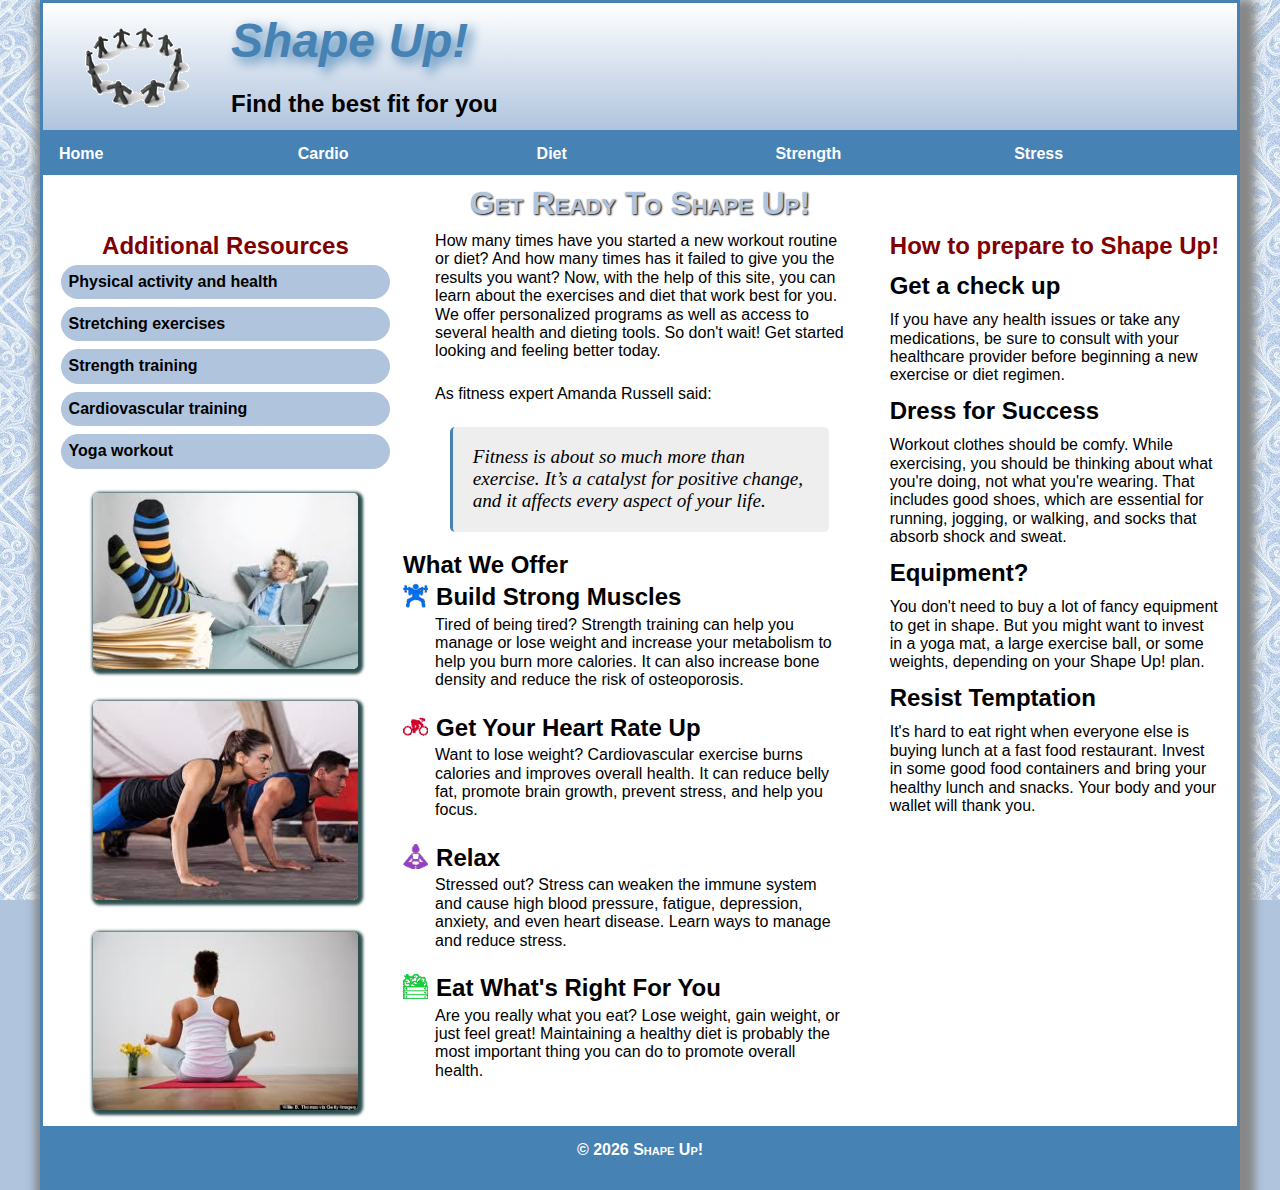
<file: index.html>
<!doctype html>
<html lang="en">
<head>

	<meta charset="utf-8" />
	<meta name="description" content="Learn how to properly take care of your body">
  	<meta name="keywords" content="health, exercise, diet, strength, cardio, stress, workout, eat right">
  	<meta name="author" content="Peter Byram">
	<meta name="viewport" content="width=device-width, initial-scale=1.0">
	<link rel="stylesheet" href="/styles/normalize.css">
	<link rel="stylesheet" href="styles/main.css">

	<link rel="icon" href="images/favicon.ico">

	<title>
		Shape Up
	</title>

	<!-- SlickNav -->
	<link rel="stylesheet" href="styles/slicknav.css">
	<script src="https://ajax.googleapis.com/ajax/libs/jquery/3.5.1/jquery.min.js"></script>

	<script src="js/jquery.slicknav.min.js"></script>

		<script type="text/javascript">
		$(document).ready(function(){
			$('#nav_menu').slicknav({prependTo:"#mobilemenu"});
		});
		</script>


</head>

<body> 

	<header class="clearfix">
		<a href="index.html"><img id="logoimage" src="images/shape_up_logo.png" alt="Return to homepage" title="Return to homepage"></a>
		<a href="index.html"><h2 alt="Return to homepage" title="Return to homepage">Shape Up!</h2></a>
		<h3>Find the best fit for you</h3>
	</header>

	<!-- Slicknav Nav Tags-->
	<nav id="mobilemenu"></nav>
	


	<!-- Nav_Menu-->
	<nav id="nav_menu">
		<ul class="container">
			<li><a href="index.html">Home</a></li>
			<li><a href="cardio/index.html">Cardio</a></li>
			<li><a href="diet/index.html">Diet</a>
				<ul>
					<li><a href="diet/bmi.html">BMI</a></li>
					<li><a href="diet/calories.html">Calories</a></li>
					<li><a href="diet/meals.html">Meals</a></li>
				</ul>
			</li>
			<li><a href="strength/index.html">Strength</a></li>
			<li id="last"><a href="stress/index.html">Stress</a>
				<ul>
					<li><a href="stress/meditate.html">Meditate</a></li>
					<li><a href="stress/tips.html">Tips</a></li>
					<li><a href="stress/vipassana.html">Vipassana</a></li>
				</ul>
			</li>
		</ul>
	</nav>

	
	<main>
		<h1>Get Ready To Shape Up!</h1>

		
		<aside id="leftaside">
			
			<nav id="nav_list">
				<h2>Additional Resources</h2>
				<ul>
					<li><a href="https://www.cdc.gov/physicalactivity/basics/pa-health/index.htm" target="_blank">Physical activity and health</a></li>
					<li><a href="https://www.self.com/gallery/essential-stretches-slideshow" target="_blank">Stretching exercises</a></li>
					<li><a href="https://www.mayoclinic.org/healthy-lifestyle/fitness/in-depth/strength-training/art-20046670" target="_blank">Strength training</a></li>
					<li><a href="https://www.realbuzz.com/articles-interests/fitness/article/what-is-cardiovascular-training/" target="_blank">Cardiovascular training</a></li>
					<li><a href="https://www.medicalnewstoday.com/articles/317314" target="_blank">Yoga workout</a></li>
				</ul>
			</nav>
			<article>
				<img src="images/break.jpg">
				<img src="images/exercise.jpg">
				<img src="images/meditate.jpg">
			</article>
		</aside>

		<section>

			<p>How many times have you started a new workout routine or diet? And how many times has it failed to give you the results you want? Now, with the help of this site, you can learn about the exercises and diet that work best for you. We offer personalized programs as well as access to several health and dieting tools. So don't wait! Get started looking and feeling better today.</p>

			<p>As fitness expert Amanda Russell said:</p>
			<blockquote>Fitness is about so much more than exercise. It’s a catalyst for positive change, and it affects every aspect of your life.</blockquote>
			
			<h3>What We Offer</h3>
			<img class="icon" src="images/weightlifting.png">
			<h3>Build Strong Muscles</h3>
			<p>Tired of being tired? Strength training can help you manage or lose weight and increase your metabolism to help you burn more calories. It can also increase bone density and reduce the risk of osteoporosis.</p>
			<img class="icon" src="images/cyclist.png">
			<h3>Get Your Heart Rate Up</h3>
			<p>Want to lose weight? Cardiovascular exercise burns calories and improves overall health. It can reduce belly fat, promote brain growth, prevent stress, and help you focus.</p>
			<img class="icon" src="images/lotus-position.png">
			<h3>Relax</h3>
			<p>Stressed out? Stress can weaken the immune system and cause high blood pressure, fatigue, depression, anxiety, and even heart disease. Learn ways to manage and reduce stress.</p>
			<img class="icon" src="images/vegetables.png">
			<h3>Eat What's Right For You</h3>
			<p>Are you really what you eat? Lose weight, gain weight, or just feel great! Maintaining a healthy diet is probably the most important thing you can do to promote overall health.</p>
			
		</section>

		<aside id="rightaside">
			<h2>How to prepare to Shape Up!</h2>
			<h3>Get a check up</h3>
			<p>If you have any health issues or take any medications, be sure to consult with your healthcare provider before beginning a new exercise or diet regimen.</p>
			<h3>Dress for Success</h3>
			<p>Workout clothes should be comfy. While exercising, you should be thinking about what you're doing, not what you're wearing. That includes good shoes, which are essential for running, jogging, or walking, and socks that absorb shock and sweat.</p>
			<h3>Equipment?</h3>
			<p>You don't need to buy a lot of fancy equipment to get in shape. But you might want to invest in a yoga mat, a large exercise ball, or some weights, depending on your Shape Up! plan.</p>
			<h3>Resist Temptation</h3>
			<p>It's hard to eat right when everyone else is buying lunch at a fast food restaurant. Invest in some good food containers and bring your healthy lunch and snacks. Your body and your wallet will thank you.</p>
		</aside>
	</main>

	<script>
        window.onload = function() {
            var d = new Date();
            document.getElementById("copyright").innerHTML = d.getFullYear();
        }
    </script>


	<footer>
		<p>&copy; <span id="copyright"></span> Shape Up!</p>
	</footer>
</body>
</html>
</file>
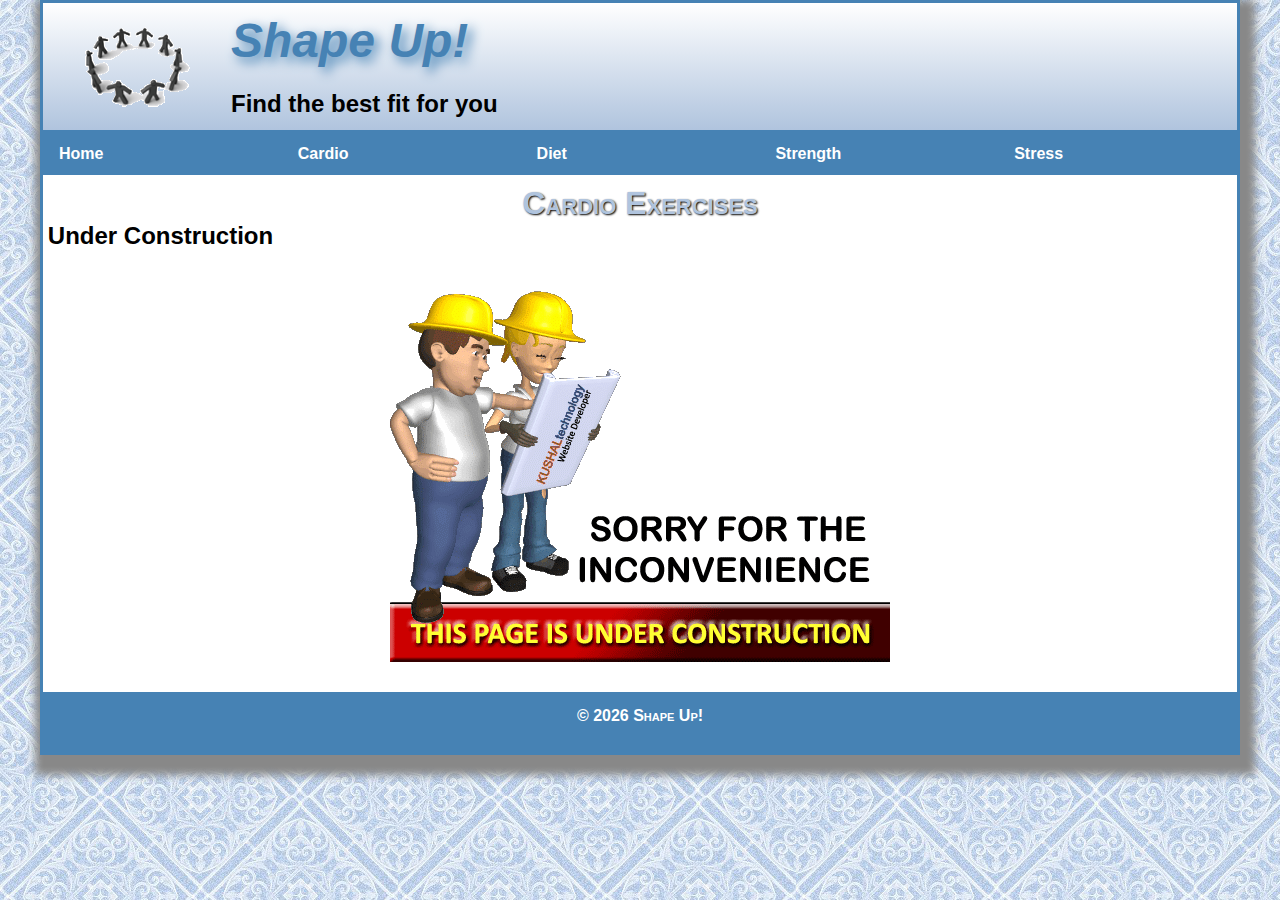
<file: cardio/index.html>
<!doctype html>
<html lang="en">
<head>

	<meta charset="utf-8" />
	<meta name="description" content="Learn how to properly take care of your body">
  	<meta name="keywords" content="health, exercise, diet, strength, cardio, stress, workout, eat right">
  	<meta name="author" content="Peter Byram">
	<meta name="viewport" content="width=device-width, initial-scale=1.0">
	<link rel="stylesheet" href="../styles/normalize.css">
	<link rel="stylesheet" href="../styles/main.css">

	<link rel="icon" href="../images/favicon.ico">

	<title>
		Cardio exercises | Shape Up
	</title>

	<!-- SlickNav -->
	<link rel="stylesheet" href="../styles/slicknav.css">
	<script src="https://ajax.googleapis.com/ajax/libs/jquery/3.5.1/jquery.min.js"></script>

	<script src="../js/jquery.slicknav.min.js"></script>

		<script type="text/javascript">
		$(document).ready(function(){
			$('#nav_menu').slicknav({prependTo:"#mobilemenu"});
		});
		</script>


</head>

<body> 

	<header class="clearfix">
		<a href="../index.html"><img id="logoimage" src="../images/shape_up_logo.png" alt="Return to homepage" title="Return to homepage"></a>
		<a href="../index.html"><h2 alt="Return to homepage" title="Return to homepage">Shape Up!</h2></a>
		<h3>Find the best fit for you</h3>
	</header>

	<!-- Slicknav Nav Tags-->
	<nav id="mobilemenu"></nav>
	


	<!-- Nav_Menu-->
	<nav id="nav_menu">
		<ul class="container">
			<li><a href="../index.html">Home</a></li>
			<li><a href="../cardio/index.html">Cardio</a></li>
			<li><a href="../diet/index.html">Diet</a>
				<ul>
					<li><a href="../diet/bmi.html">BMI</a></li>
					<li><a href="../diet/calories.html">Calories</a></li>
					<li><a href="../diet/meals.html">Meals</a></li>
				</ul>
			</li>
			<li><a href="../strength/index.html">Strength</a></li>
			<li id="last"><a href="../stress/index.html">Stress</a>
				<ul>
					<li><a href="../stress/meditate.html">Meditate</a></li>
					<li><a href="../stress/tips.html">Tips</a></li>
					<li><a href="../stress/vipassana.html">Vipassana</a></li>
				</ul>
			</li>
		</ul>
	</nav>

	
	<main>
		<h1>Cardio Exercises</h1>
		<h2>Under Construction</h2>
		<img class="underconstruction" src="../images/underconstruction.gif">
	</main>

	<script>
        window.onload = function() {
            var d = new Date();
            document.getElementById("copyright").innerHTML = d.getFullYear();
        }
    </script>


	<footer>
		<p>&copy; <span id="copyright"></span> Shape Up!</p>
	</footer>
</body>
</html>
</file>
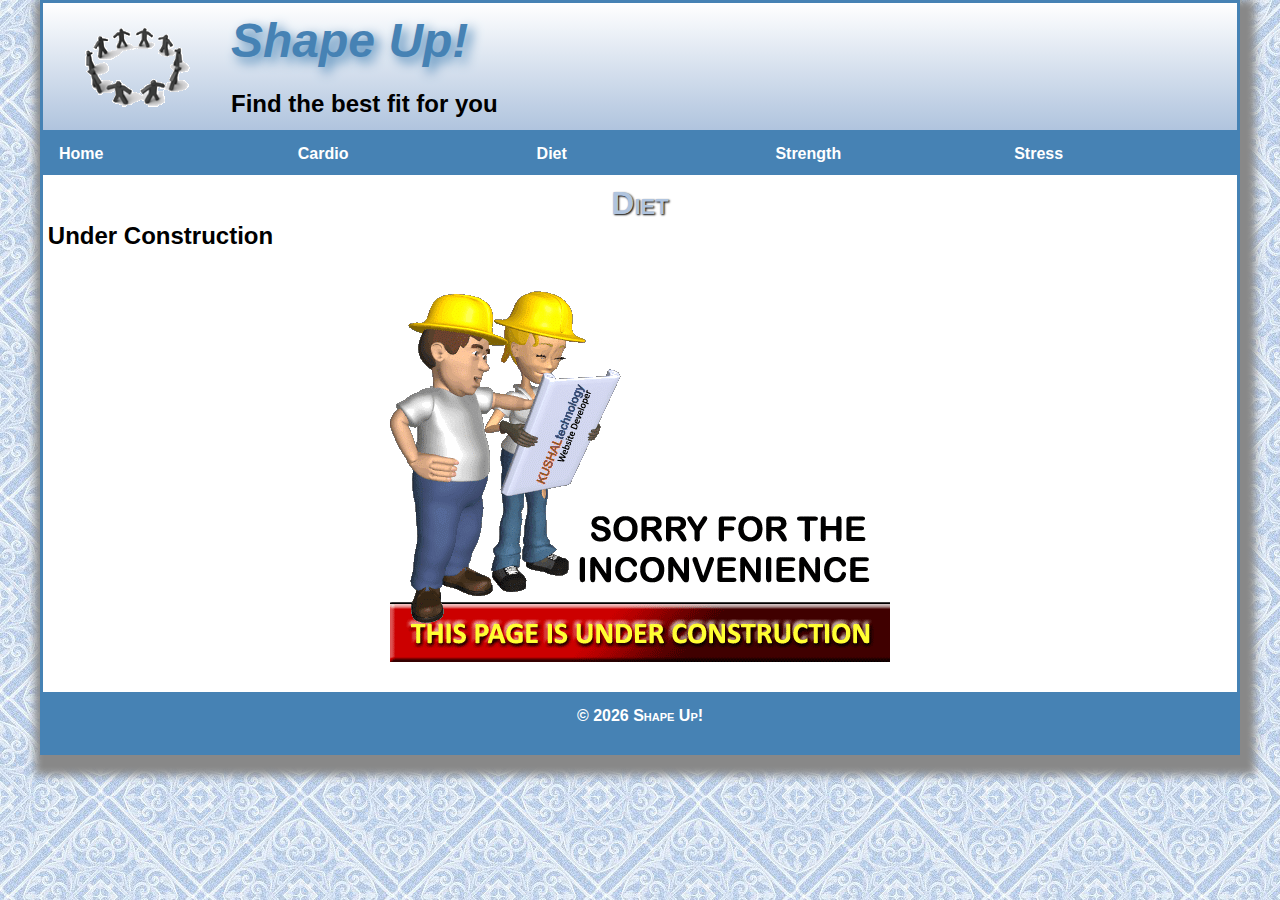
<file: diet/index.html>
<!doctype html>
<html lang="en">
<head>

	<meta charset="utf-8" />
	<meta name="description" content="Learn how to properly take care of your body">
  	<meta name="keywords" content="health, exercise, diet, strength, cardio, stress, workout, eat right">
  	<meta name="author" content="Peter Byram">
	<meta name="viewport" content="width=device-width, initial-scale=1.0">
	<link rel="stylesheet" href="../styles/normalize.css">
	<link rel="stylesheet" href="../styles/main.css">

	<link rel="icon" href="../images/favicon.ico">

	<title>
		Diet | Shape Up
	</title>

	<!-- SlickNav -->
	<link rel="stylesheet" href="../styles/slicknav.css">
	<script src="https://ajax.googleapis.com/ajax/libs/jquery/3.5.1/jquery.min.js"></script>

	<script src="../js/jquery.slicknav.min.js"></script>

		<script type="text/javascript">
		$(document).ready(function(){
			$('#nav_menu').slicknav({prependTo:"#mobilemenu"});
		});
		</script>


</head>

<body> 

	<header class="clearfix">
		<a href="../index.html"><img id="logoimage" src="../images/shape_up_logo.png" alt="Return to homepage" title="Return to homepage"></a>
		<a href="../index.html"><h2 alt="Return to homepage" title="Return to homepage">Shape Up!</h2></a>
		<h3>Find the best fit for you</h3>
	</header>

	<!-- Slicknav Nav Tags-->
	<nav id="mobilemenu"></nav>
	


	<!-- Nav_Menu-->
	<nav id="nav_menu">
		<ul class="container">
			<li><a href="../index.html">Home</a></li>
			<li><a href="../cardio/index.html">Cardio</a></li>
			<li><a href="../diet/index.html">Diet</a>
				<ul>
					<li><a href="../diet/bmi.html">BMI</a></li>
					<li><a href="../diet/calories.html">Calories</a></li>
					<li><a href="../diet/meals.html">Meals</a></li>
				</ul>
			</li>
			<li><a href="../strength/index.html">Strength</a></li>
			<li id="last"><a href="../stress/index.html">Stress</a>
				<ul>
					<li><a href="../stress/meditate.html">Meditate</a></li>
					<li><a href="../stress/tips.html">Tips</a></li>
					<li><a href="../stress/vipassana.html">Vipassana</a></li>
				</ul>
			</li>
		</ul>
	</nav>

	
	<main>
		<h1>Diet</h1>
		<h2>Under Construction</h2>
		<img class="underconstruction" src="../images/underconstruction.gif">
	</main>

	<script>
        window.onload = function() {
            var d = new Date();
            document.getElementById("copyright").innerHTML = d.getFullYear();
        }
    </script>


	<footer>
		<p>&copy; <span id="copyright"></span> Shape Up!</p>
	</footer>
</body>
</html>
</file>
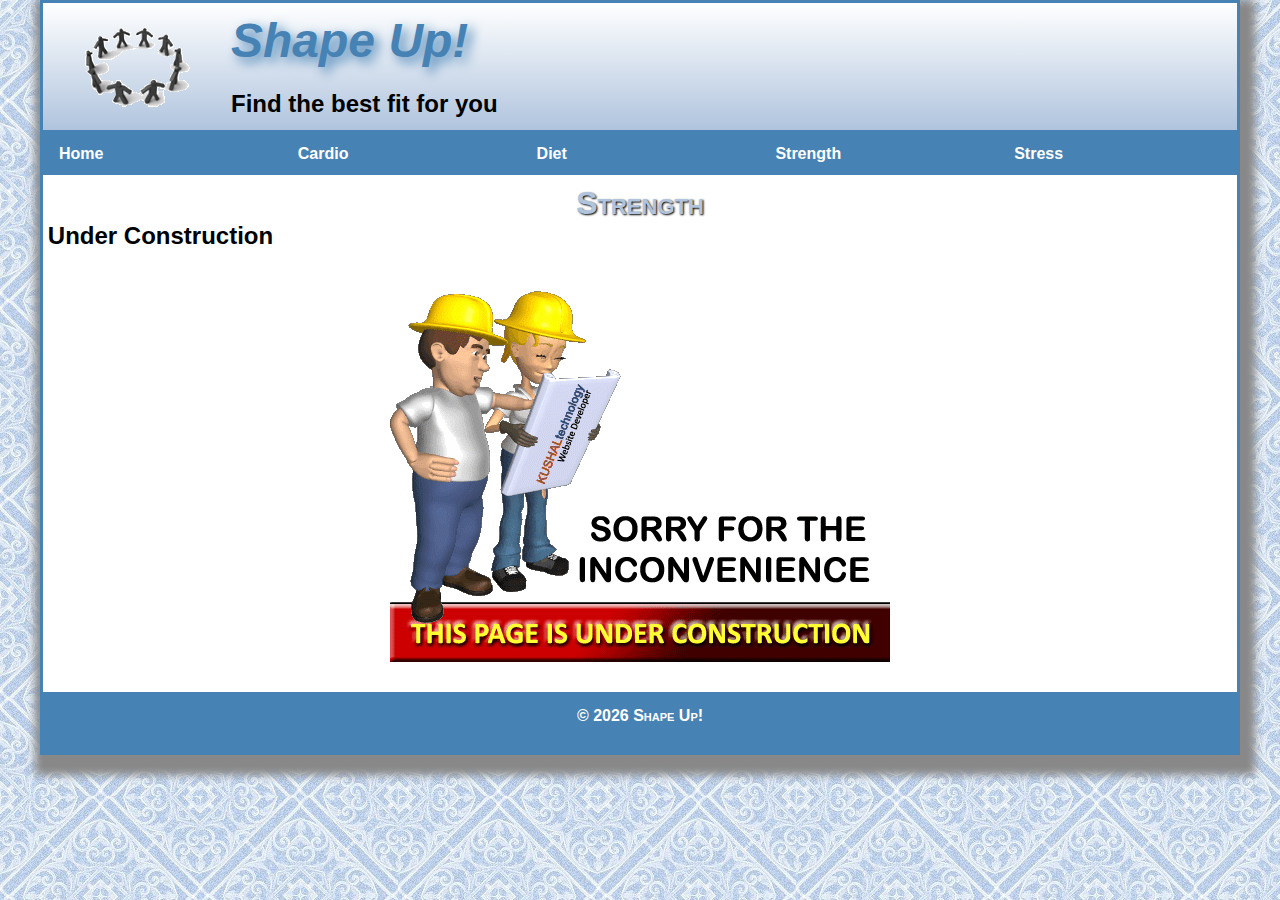
<file: strength/index.html>
<!doctype html>
<html lang="en">
<head>

	<meta charset="utf-8" />
	<meta name="description" content="Learn how to properly take care of your body">
  	<meta name="keywords" content="health, exercise, diet, strength, cardio, stress, workout, eat right">
  	<meta name="author" content="Peter Byram">
	<meta name="viewport" content="width=device-width, initial-scale=1.0">
	<link rel="stylesheet" href="../styles/normalize.css">
	<link rel="stylesheet" href="../styles/main.css">

	<link rel="icon" href="../images/favicon.ico">

	<title>
		Strength | Shape Up
	</title>

	<!-- SlickNav -->
	<link rel="stylesheet" href="../styles/slicknav.css">
	<script src="https://ajax.googleapis.com/ajax/libs/jquery/3.5.1/jquery.min.js"></script>

	<script src="../js/jquery.slicknav.min.js"></script>

		<script type="text/javascript">
		$(document).ready(function(){
			$('#nav_menu').slicknav({prependTo:"#mobilemenu"});
		});
		</script>


</head>

<body> 

	<header class="clearfix">
		<a href="../index.html"><img id="logoimage" src="../images/shape_up_logo.png" alt="Return to homepage" title="Return to homepage"></a>
		<a href="../index.html"><h2 alt="Return to homepage" title="Return to homepage">Shape Up!</h2></a>
		<h3>Find the best fit for you</h3>
	</header>

	<!-- Slicknav Nav Tags-->
	<nav id="mobilemenu"></nav>
	


	<!-- Nav_Menu-->
	<nav id="nav_menu">
		<ul class="container">
			<li><a href="../index.html">Home</a></li>
			<li><a href="../cardio/index.html">Cardio</a></li>
			<li><a href="../diet/index.html">Diet</a>
				<ul>
					<li><a href="../diet/bmi.html">BMI</a></li>
					<li><a href="../diet/calories.html">Calories</a></li>
					<li><a href="../diet/meals.html">Meals</a></li>
				</ul>
			</li>
			<li><a href="../strength/index.html">Strength</a></li>
			<li id="last"><a href="../stress/index.html">Stress</a>
				<ul>
					<li><a href="../stress/meditate.html">Meditate</a></li>
					<li><a href="../stress/tips.html">Tips</a></li>
					<li><a href="../stress/vipassana.html">Vipassana</a></li>
				</ul>
			</li>
		</ul>
	</nav>

	
	<main>
		<h1>Strength</h1>
		<h2>Under Construction</h2>
		<img class="underconstruction" src="../images/underconstruction.gif">
	</main>

	<script>
        window.onload = function() {
            var d = new Date();
            document.getElementById("copyright").innerHTML = d.getFullYear();
        }
    </script>


	<footer>
		<p>&copy; <span id="copyright"></span> Shape Up!</p>
	</footer>
</body>
</html>
</file>
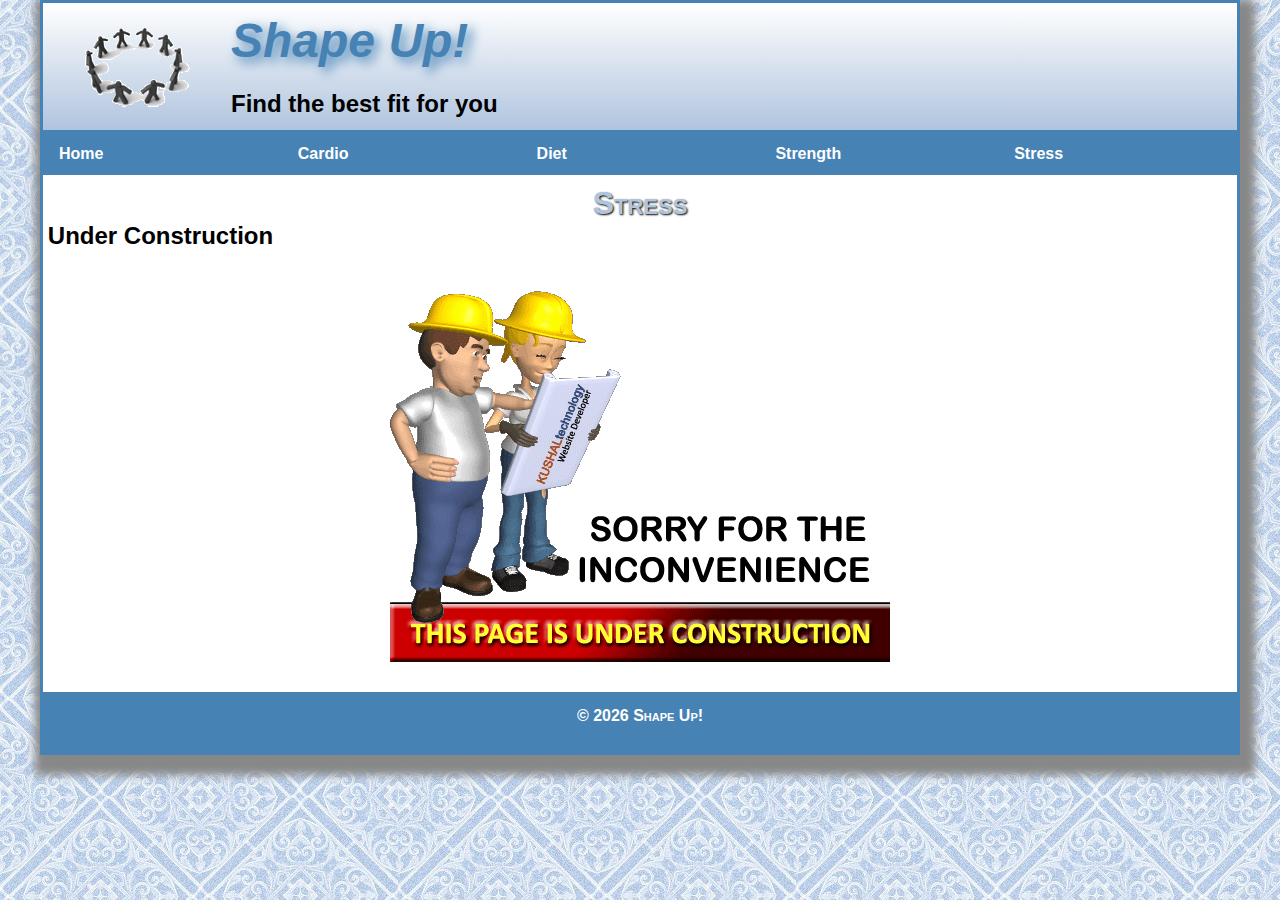
<file: stress/index.html>
<!doctype html>
<html lang="en">
<head>

	<meta charset="utf-8" />
	<meta name="description" content="Learn how to properly take care of your body">
  	<meta name="keywords" content="health, exercise, diet, strength, cardio, stress, workout, eat right">
  	<meta name="author" content="Peter Byram">
	<meta name="viewport" content="width=device-width, initial-scale=1.0">
	<link rel="stylesheet" href="../styles/normalize.css">
	<link rel="stylesheet" href="../styles/main.css">

	<link rel="icon" href="../images/favicon.ico">

	<title>
		Stress | Shape Up
	</title>

	<!-- SlickNav -->
	<link rel="stylesheet" href="../styles/slicknav.css">
	<script src="https://ajax.googleapis.com/ajax/libs/jquery/3.5.1/jquery.min.js"></script>

	<script src="../js/jquery.slicknav.min.js"></script>

		<script type="text/javascript">
		$(document).ready(function(){
			$('#nav_menu').slicknav({prependTo:"#mobilemenu"});
		});
		</script>


</head>

<body> 

	<header class="clearfix">
		<a href="../index.html"><img id="logoimage" src="../images/shape_up_logo.png" alt="Return to homepage" title="Return to homepage"></a>
		<a href="../index.html"><h2 alt="Return to homepage" title="Return to homepage">Shape Up!</h2></a>
		<h3>Find the best fit for you</h3>
	</header>

	<!-- Slicknav Nav Tags-->
	<nav id="mobilemenu"></nav>
	


	<!-- Nav_Menu-->
	<nav id="nav_menu">
		<ul class="container">
			<li><a href="../index.html">Home</a></li>
			<li><a href="../cardio/index.html">Cardio</a></li>
			<li><a href="../diet/index.html">Diet</a>
				<ul>
					<li><a href="../diet/bmi.html">BMI</a></li>
					<li><a href="../diet/calories.html">Calories</a></li>
					<li><a href="../diet/meals.html">Meals</a></li>
				</ul>
			</li>
			<li><a href="../strength/index.html">Strength</a></li>
			<li id="last"><a href="../stress/index.html">Stress</a>
				<ul>
					<li><a href="../stress/meditate.html">Meditate</a></li>
					<li><a href="../stress/tips.html">Tips</a></li>
					<li><a href="../stress/vipassana.html">Vipassana</a></li>
				</ul>
			</li>
		</ul>
	</nav>

	
	<main>
		<h1>Stress</h1>
		<h2>Under Construction</h2>
		<img class="underconstruction" src="../images/underconstruction.gif">
	</main>

	<script>
        window.onload = function() {
            var d = new Date();
            document.getElementById("copyright").innerHTML = d.getFullYear();
        }
    </script>


	<footer>
		<p>&copy; <span id="copyright"></span> Shape Up!</p>
	</footer>
</body>
</html>
</file>
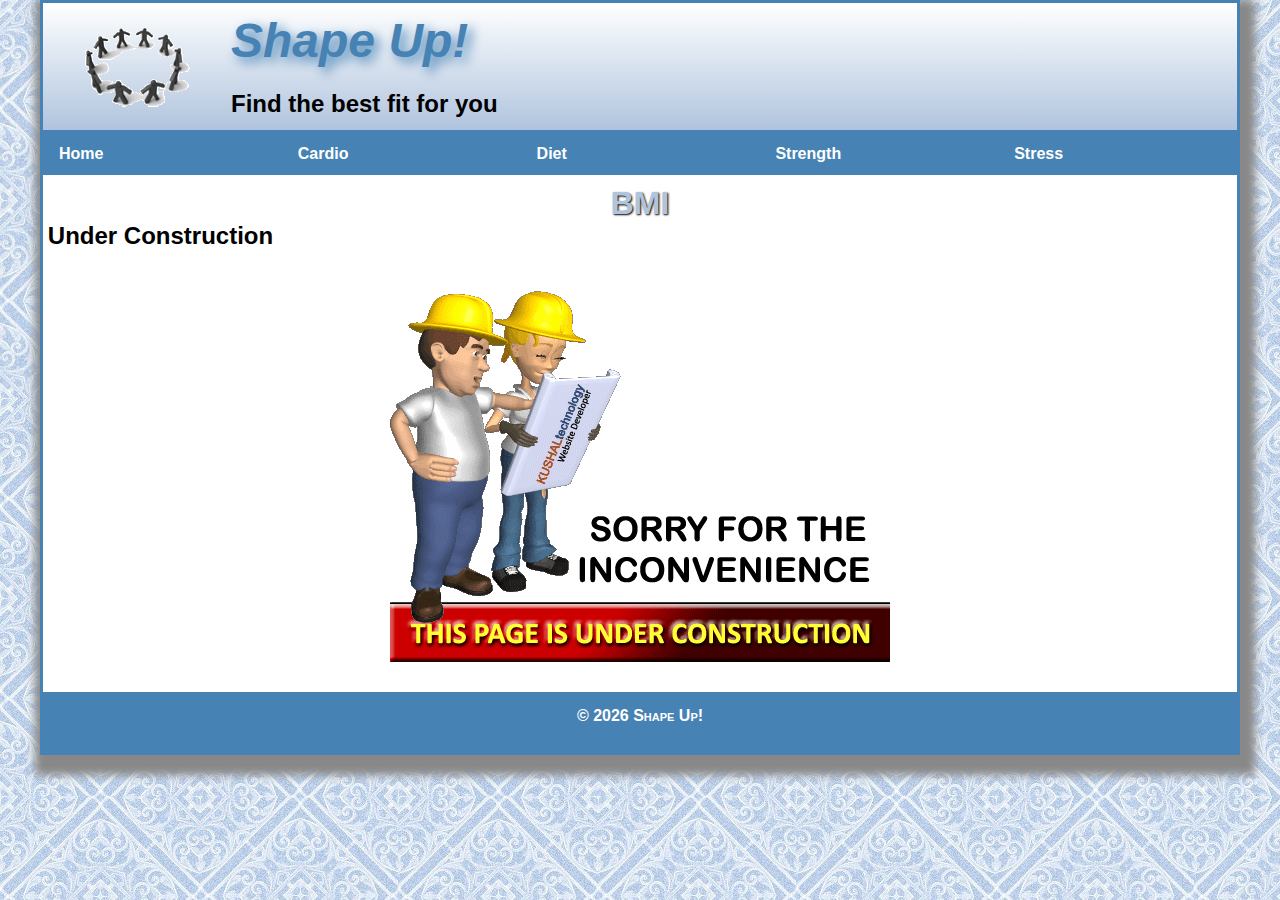
<file: diet/bmi.html>
<!doctype html>
<html lang="en">
<head>

	<meta charset="utf-8" />
	<meta name="description" content="Learn how to properly take care of your body">
  	<meta name="keywords" content="health, exercise, diet, strength, cardio, stress, workout, eat right">
  	<meta name="author" content="Peter Byram">
	<meta name="viewport" content="width=device-width, initial-scale=1.0">
	<link rel="stylesheet" href="../styles/normalize.css">
	<link rel="stylesheet" href="../styles/main.css">

	<link rel="icon" href="../images/favicon.ico">

	<title>
		BMI | Shape Up
	</title>

	<!-- SlickNav -->
	<link rel="stylesheet" href="../styles/slicknav.css">
	<script src="https://ajax.googleapis.com/ajax/libs/jquery/3.5.1/jquery.min.js"></script>

	<script src="../js/jquery.slicknav.min.js"></script>

		<script type="text/javascript">
		$(document).ready(function(){
			$('#nav_menu').slicknav({prependTo:"#mobilemenu"});
		});
		</script>


</head>

<body> 

	<header class="clearfix">
		<a href="../index.html"><img id="logoimage" src="../images/shape_up_logo.png" alt="Return to homepage" title="Return to homepage"></a>
		<a href="../index.html"><h2 alt="Return to homepage" title="Return to homepage">Shape Up!</h2></a>
		<h3>Find the best fit for you</h3>
	</header>

	<!-- Slicknav Nav Tags-->
	<nav id="mobilemenu"></nav>
	


	<!-- Nav_Menu-->
	<nav id="nav_menu">
		<ul class="container">
			<li><a href="../index.html">Home</a></li>
			<li><a href="../cardio/index.html">Cardio</a></li>
			<li><a href="../diet/index.html">Diet</a>
				<ul>
					<li><a href="../diet/bmi.html">BMI</a></li>
					<li><a href="../diet/calories.html">Calories</a></li>
					<li><a href="../diet/meals.html">Meals</a></li>
				</ul>
			</li>
			<li><a href="../strength/index.html">Strength</a></li>
			<li id="last"><a href="../stress/index.html">Stress</a>
				<ul>
					<li><a href="../stress/meditate.html">Meditate</a></li>
					<li><a href="../stress/tips.html">Tips</a></li>
					<li><a href="../stress/vipassana.html">Vipassana</a></li>
				</ul>
			</li>
		</ul>
	</nav>

	
	<main>
		<h1>BMI</h1>
		<h2>Under Construction</h2>
		<img class="underconstruction" src="../images/underconstruction.gif">
	</main>

	<script>
        window.onload = function() {
            var d = new Date();
            document.getElementById("copyright").innerHTML = d.getFullYear();
        }
    </script>


	<footer>
		<p>&copy; <span id="copyright"></span> Shape Up!</p>
	</footer>
</body>
</html>
</file>
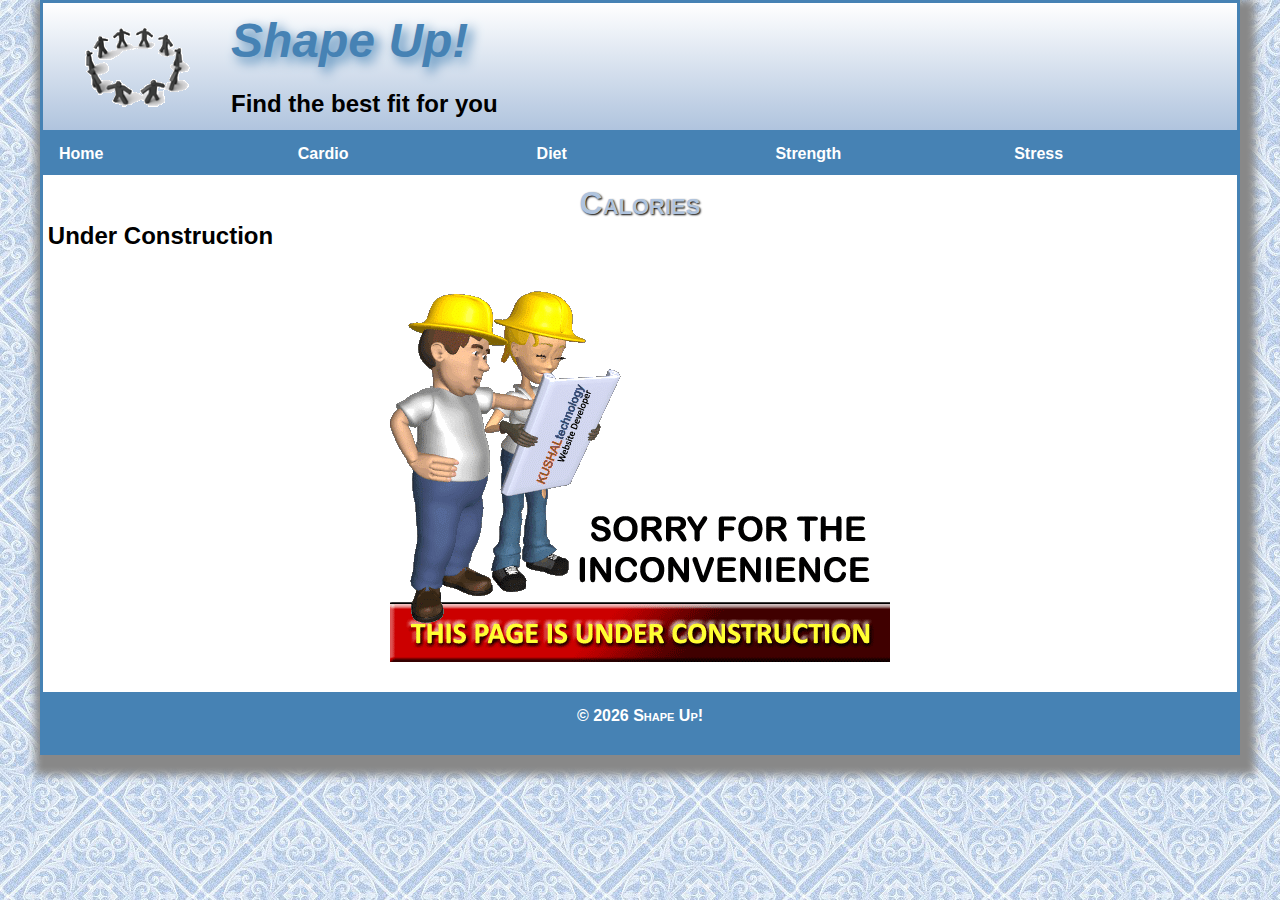
<file: diet/calories.html>
<!doctype html>
<html lang="en">
<head>

	<meta charset="utf-8" />
	<meta name="description" content="Learn how to properly take care of your body">
  	<meta name="keywords" content="health, exercise, diet, strength, cardio, stress, workout, eat right">
  	<meta name="author" content="Peter Byram">
	<meta name="viewport" content="width=device-width, initial-scale=1.0">
	<link rel="stylesheet" href="../styles/normalize.css">
	<link rel="stylesheet" href="../styles/main.css">

	<link rel="icon" href="../images/favicon.ico">

	<title>
		Calories | Shape Up
	</title>

	<!-- SlickNav -->
	<link rel="stylesheet" href="../styles/slicknav.css">
	<script src="https://ajax.googleapis.com/ajax/libs/jquery/3.5.1/jquery.min.js"></script>

	<script src="../js/jquery.slicknav.min.js"></script>

		<script type="text/javascript">
		$(document).ready(function(){
			$('#nav_menu').slicknav({prependTo:"#mobilemenu"});
		});
		</script>


</head>

<body> 

	<header class="clearfix">
		<a href="../index.html"><img id="logoimage" src="../images/shape_up_logo.png" alt="Return to homepage" title="Return to homepage"></a>
		<a href="../index.html"><h2 alt="Return to homepage" title="Return to homepage">Shape Up!</h2></a>
		<h3>Find the best fit for you</h3>
	</header>

	<!-- Slicknav Nav Tags-->
	<nav id="mobilemenu"></nav>
	


	<!-- Nav_Menu-->
	<nav id="nav_menu">
		<ul class="container">
			<li><a href="../index.html">Home</a></li>
			<li><a href="../cardio/index.html">Cardio</a></li>
			<li><a href="../diet/index.html">Diet</a>
				<ul>
					<li><a href="../diet/bmi.html">BMI</a></li>
					<li><a href="../diet/calories.html">Calories</a></li>
					<li><a href="../diet/meals.html">Meals</a></li>
				</ul>
			</li>
			<li><a href="../strength/index.html">Strength</a></li>
			<li id="last"><a href="../stress/index.html">Stress</a>
				<ul>
					<li><a href="../stress/meditate.html">Meditate</a></li>
					<li><a href="../stress/tips.html">Tips</a></li>
					<li><a href="../stress/vipassana.html">Vipassana</a></li>
				</ul>
			</li>
		</ul>
	</nav>

	
	<main>
		<h1>Calories</h1>
		<h2>Under Construction</h2>
		<img class="underconstruction" src="../images/underconstruction.gif">
	</main>

	<script>
        window.onload = function() {
            var d = new Date();
            document.getElementById("copyright").innerHTML = d.getFullYear();
        }
    </script>


	<footer>
		<p>&copy; <span id="copyright"></span> Shape Up!</p>
	</footer>
</body>
</html>
</file>
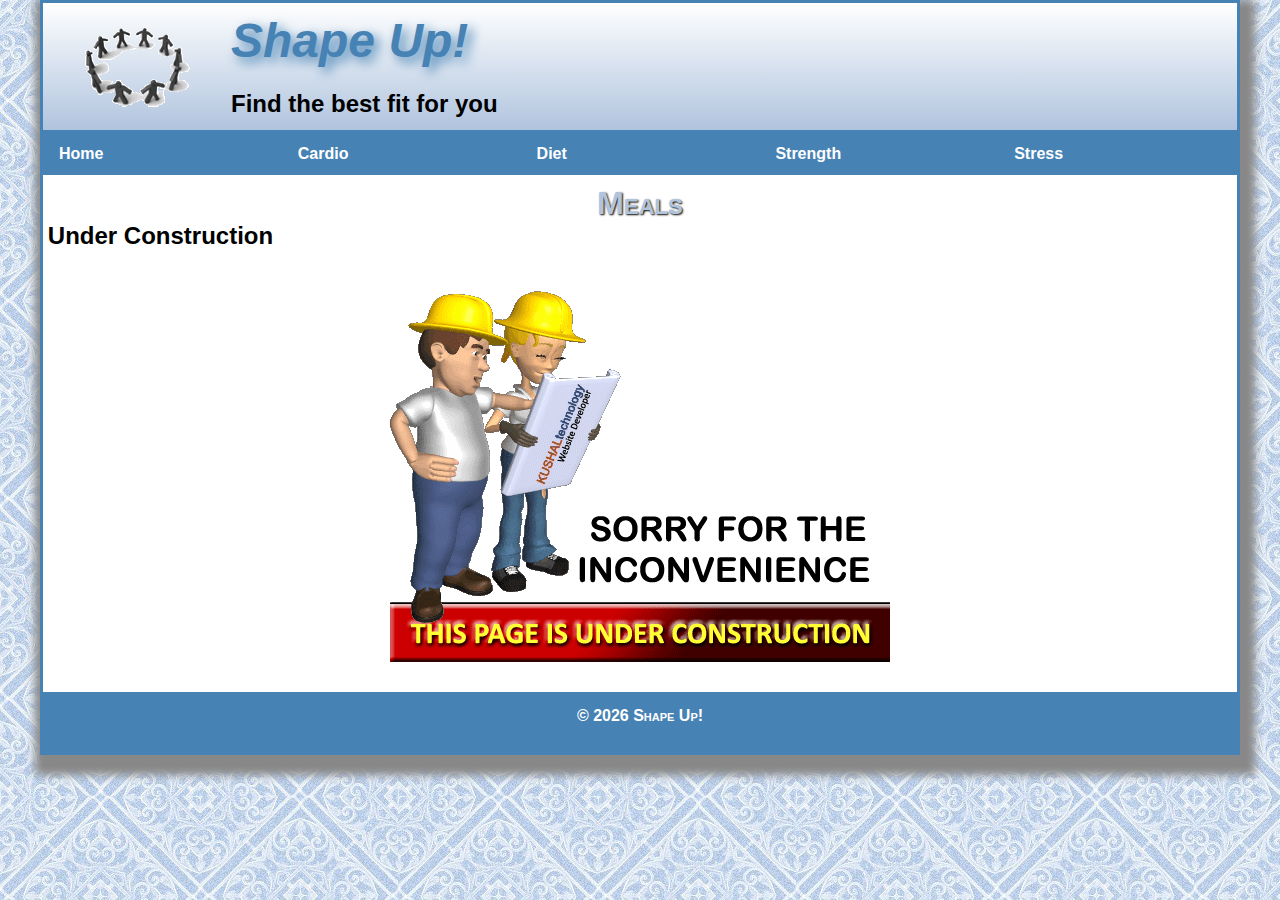
<file: diet/meals.html>
<!doctype html>
<html lang="en">
<head>

	<meta charset="utf-8" />
	<meta name="description" content="Learn how to properly take care of your body">
  	<meta name="keywords" content="health, exercise, diet, strength, cardio, stress, workout, eat right">
  	<meta name="author" content="Peter Byram">
	<meta name="viewport" content="width=device-width, initial-scale=1.0">
	<link rel="stylesheet" href="../styles/normalize.css">
	<link rel="stylesheet" href="../styles/main.css">

	<link rel="icon" href="../images/favicon.ico">

	<title>
		Meals | Shape Up
	</title>

	<!-- SlickNav -->
	<link rel="stylesheet" href="../styles/slicknav.css">
	<script src="https://ajax.googleapis.com/ajax/libs/jquery/3.5.1/jquery.min.js"></script>

	<script src="../js/jquery.slicknav.min.js"></script>

		<script type="text/javascript">
		$(document).ready(function(){
			$('#nav_menu').slicknav({prependTo:"#mobilemenu"});
		});
		</script>


</head>

<body> 

	<header class="clearfix">
		<a href="../index.html"><img id="logoimage" src="../images/shape_up_logo.png" alt="Return to homepage" title="Return to homepage"></a>
		<a href="../index.html"><h2 alt="Return to homepage" title="Return to homepage">Shape Up!</h2></a>
		<h3>Find the best fit for you</h3>
	</header>

	<!-- Slicknav Nav Tags-->
	<nav id="mobilemenu"></nav>
	


	<!-- Nav_Menu-->
	<nav id="nav_menu">
		<ul class="container">
			<li><a href="../index.html">Home</a></li>
			<li><a href="../cardio/index.html">Cardio</a></li>
			<li><a href="../diet/index.html">Diet</a>
				<ul>
					<li><a href="../diet/bmi.html">BMI</a></li>
					<li><a href="../diet/calories.html">Calories</a></li>
					<li><a href="../diet/meals.html">Meals</a></li>
				</ul>
			</li>
			<li><a href="../strength/index.html">Strength</a></li>
			<li id="last"><a href="../stress/index.html">Stress</a>
				<ul>
					<li><a href="../stress/meditate.html">Meditate</a></li>
					<li><a href="../stress/tips.html">Tips</a></li>
					<li><a href="../stress/vipassana.html">Vipassana</a></li>
				</ul>
			</li>
		</ul>
	</nav>

	
	<main>
		<h1>Meals</h1>
		<h2>Under Construction</h2>
		<img class="underconstruction" src="../images/underconstruction.gif">
	</main>

	<script>
        window.onload = function() {
            var d = new Date();
            document.getElementById("copyright").innerHTML = d.getFullYear();
        }
    </script>


	<footer>
		<p>&copy; <span id="copyright"></span> Shape Up!</p>
	</footer>
</body>
</html>
</file>
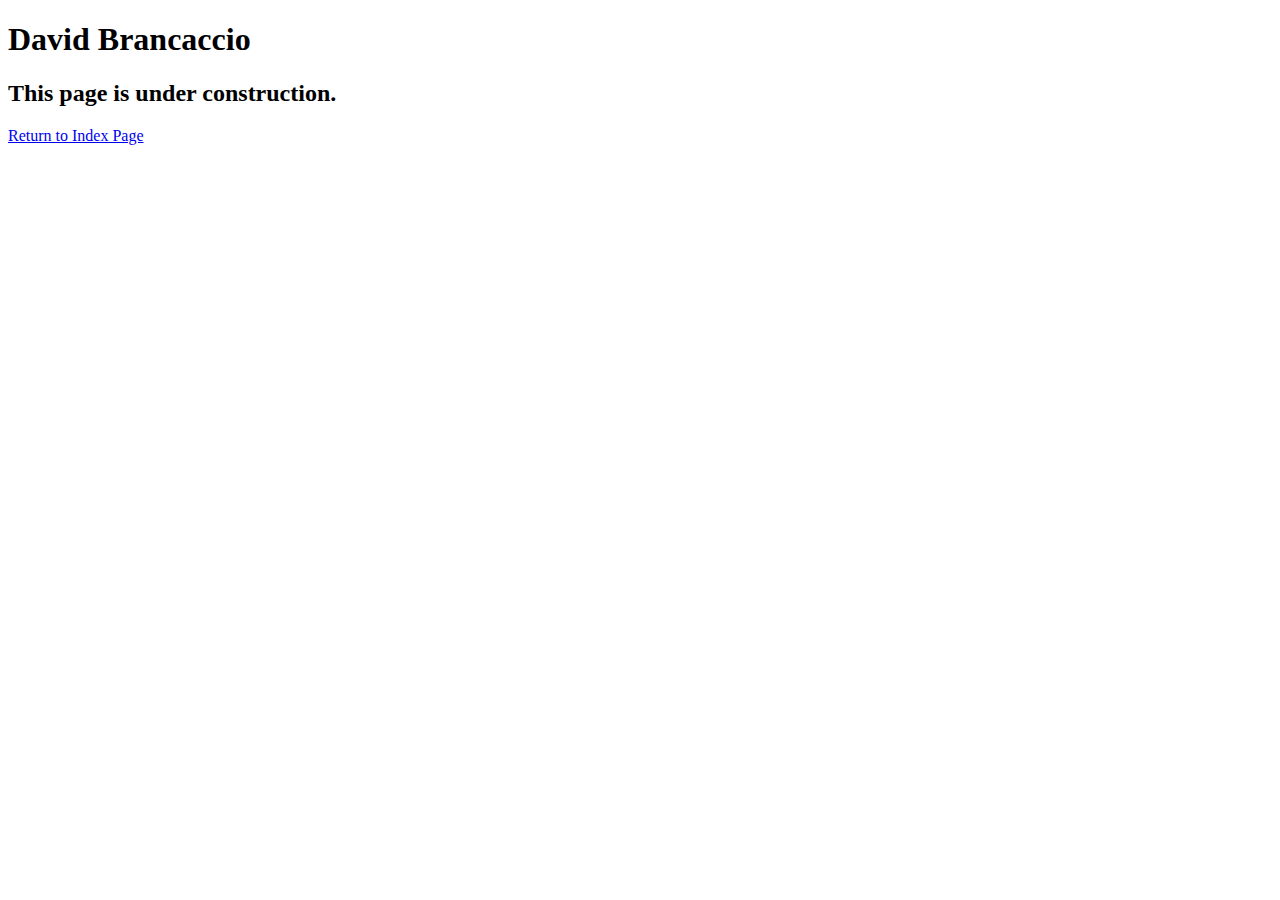
<file: speakers/brancaccio.html>
<!DOCTYPE html>
<html lang="en">

<head>
	<meta charset="utf-8">
	<title>San Joaquin Valley Town Hall</title>
	<link rel="shortcut icon" href="images/favicon.ico">
</head>

<body>
    <main>
	    <h1>David Brancaccio</h1>
	    <h2>This page is under construction.</h2>
		<p><a href = "/Users/pbyra/Documents/csc102/murach files/exercises/town_hall_1/c3_index.html">Return to Index Page</a></p>	        
    </main>
</body>

</html>
</file>
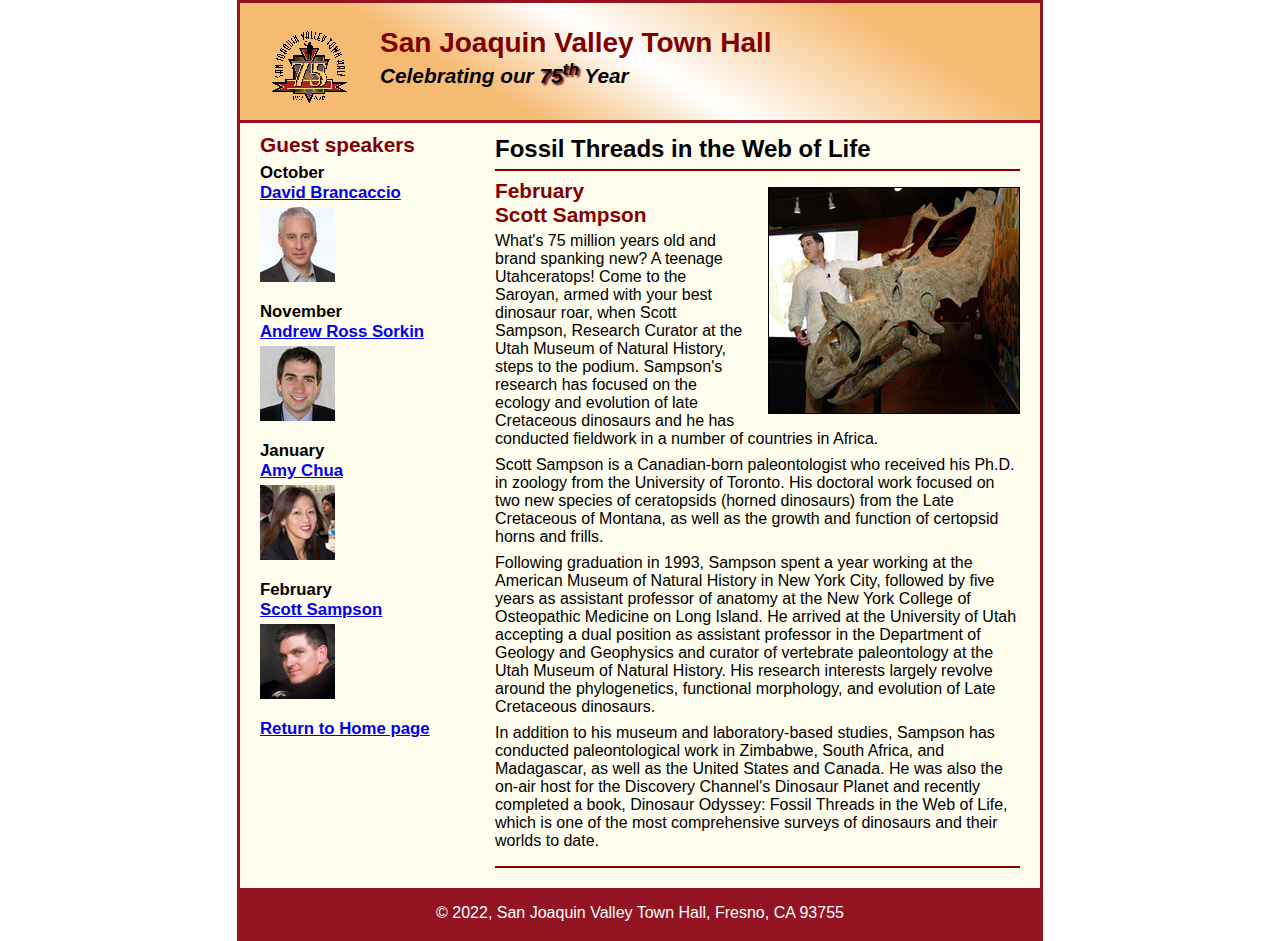
<file: speakers/c6_sampson.html>
<!DOCTYPE html>
<html lang="en">

<head>
	<meta charset="utf-8">
	<title>San Joaquin Valley Town Hall</title>
	<link rel="shortcut icon" href="../images/favicon.ico">
	<link rel="stylesheet" href="../styles/c6_speaker.css">
</head>

<body>
	<header>
		<img src="../images/town_hall_logo.gif" alt="Town Hall logo" height="80">
		<h2>San Joaquin Valley Town Hall</h2>
		<h3>Celebrating our <span class="shadow">75<sup>th</sup></span> Year</h3>
	</header>
	<main>
		<section>
			<h1>Fossil Threads in the Web of Life</h1>
			<article>
				<img src="../images/sampson_dinosaur.jpg" alt="Scott Sampson with dinosaur">
				<h2>February<br>Scott Sampson</h2>
				<p>What's 75 million years old and brand spanking new? A teenage Utahceratops! Come to the 
				   Saroyan, armed with your best dinosaur roar, when Scott Sampson, Research Curator at the 
				   Utah Museum of Natural History, steps to the podium. Sampson's research has focused on the 
				   ecology and evolution of late Cretaceous dinosaurs and he has conducted fieldwork in a number 
				   of countries in Africa.</p>
				<p>Scott Sampson is a Canadian-born paleontologist who received his Ph.D. in zoology from the 
				   University of Toronto. His doctoral work focused on two new species of ceratopsids (horned 
				   dinosaurs) from the Late Cretaceous of Montana, as well as the growth and function of certopsid 
				   horns and frills.</p>
				<p>Following graduation in 1993, Sampson spent a year working at the American Museum of Natural 
				   History in New York City, followed by five years as assistant professor of anatomy at the New 
				   York College of Osteopathic Medicine on Long Island. He arrived at the University of Utah 
				   accepting a dual position as assistant professor in the Department of Geology and Geophysics 
				   and curator of vertebrate paleontology at the Utah Museum of Natural History. His research 
				   interests largely revolve around the phylogenetics, functional morphology, and evolution of 
				   Late Cretaceous dinosaurs.</p>
				<p>In addition to his museum and laboratory-based studies, Sampson has conducted paleontological 
				   work in Zimbabwe, South Africa, and Madagascar, as well as the United States and Canada. He was 
				   also the on-air host for the Discovery Channel's Dinosaur Planet and recently completed a book, 
				   Dinosaur Odyssey: Fossil Threads in the Web of Life, which is one of the most 
				   comprehensive surveys of dinosaurs and their worlds to date.</p>
			</article>
		</section>
		
		<aside>
			<h2>Guest speakers</h2>
			<h3>October<br><a href="../speakers/brancaccio.html">David Brancaccio</a></h3>
			<img src="../images/brancaccio75.jpg" alt="David Brancaccio photo">
			<h3>November<br><a href="../speakers/sorkin.html">Andrew Ross Sorkin</a></h3>
			<img src="../images/sorkin75.jpg" alt="Andrew Ross Sorkin photo">
			<h3>January<br><a href="../speakers/chua.html">Amy Chua</a></h3>
			<img src="../images/chua75.jpg" alt="Amy Chua photo">
			<h3>February<br><a href="../speakers/c6_sampson.html">Scott Sampson</a></h3>
			<img src="../images/sampson75.jpg" alt="Scott Sampson photo">
			<h3><a href="../c6_index.html">Return to Home page</a></h3>
		</aside>
	</main>
	<footer>
		<p>&copy; 2022, San Joaquin Valley Town Hall, Fresno, CA 93755</p>
	</footer>
</body>
</html>
</file>
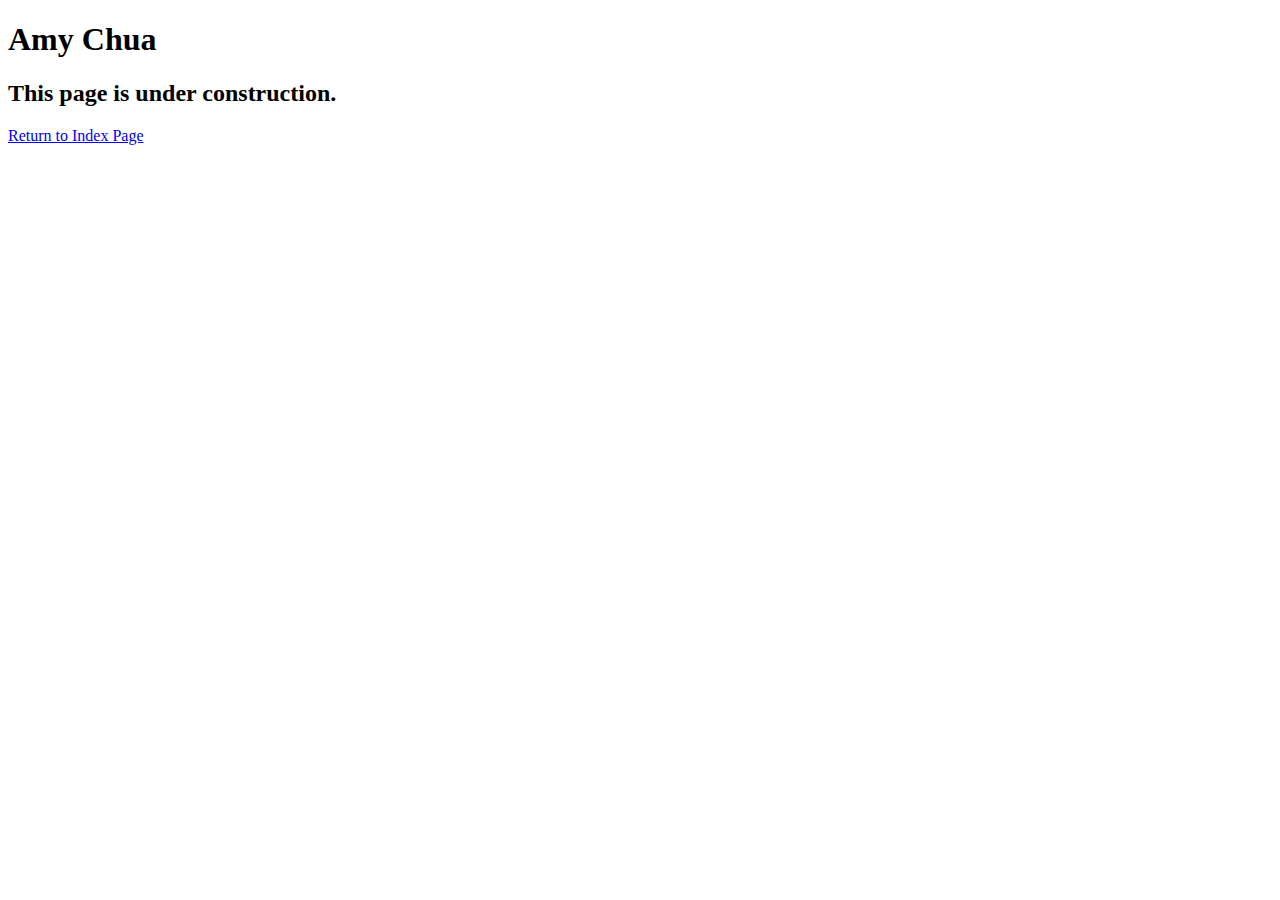
<file: speakers/chua.html>
<!DOCTYPE html>
<html lang="en">

<head>
	<meta charset="utf-8">
	<title>San Joaquin Valley Town Hall</title>
	<link rel="shortcut icon" href="images/favicon.ico">
</head>

<body>
	<main>
		<h1>Amy Chua</h1>
		<h2>This page is under construction.</h2>
		<p><a href = "/Users/pbyra/Documents/csc102/murach files/exercises/town_hall_1/c3_index.html">Return to Index Page</a></p>
	</main>
</body>

</html>
</file>
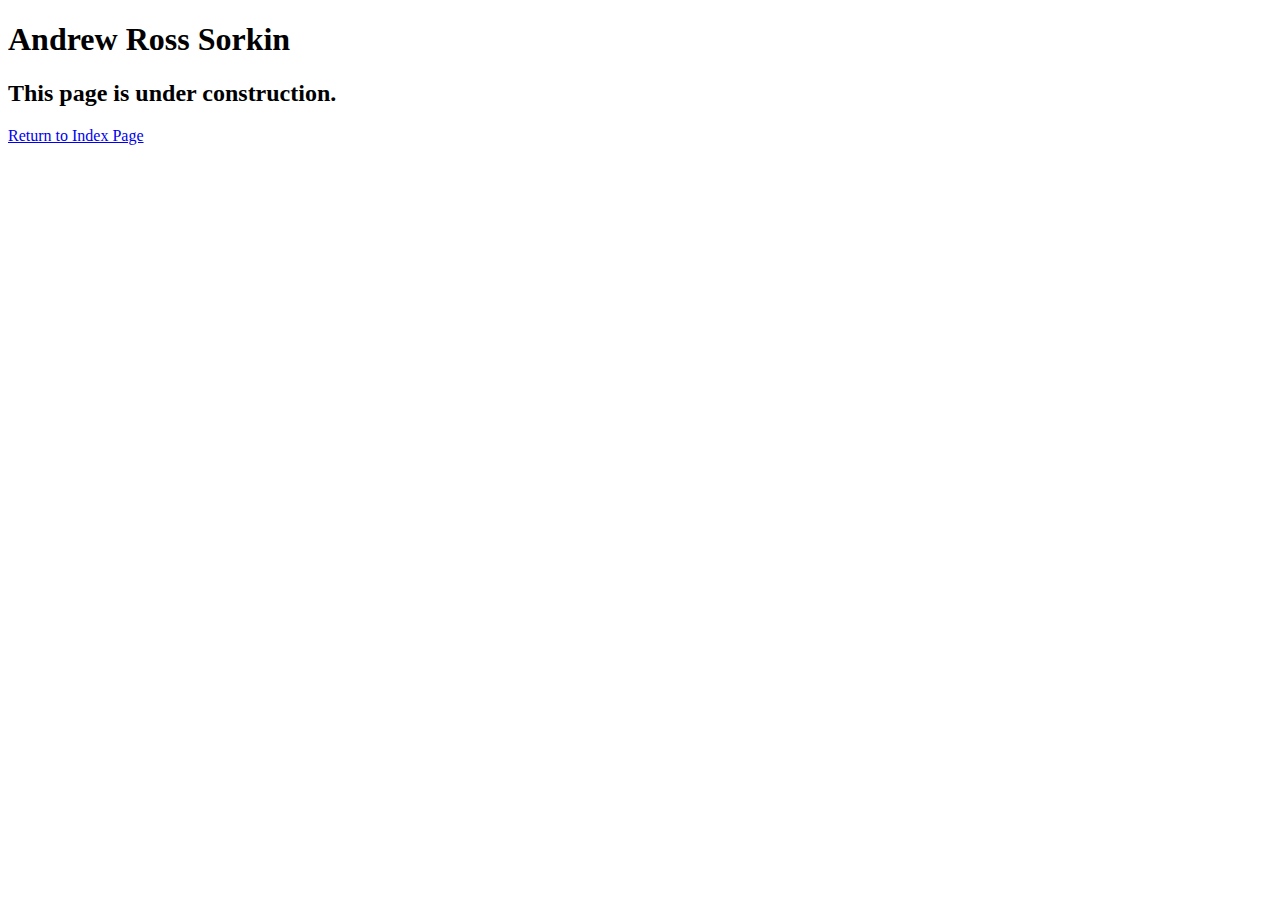
<file: speakers/sorkin.html>
<!DOCTYPE html>
<html lang="en">

<head>
	<meta charset="utf-8">
	<title>San Joaquin Valley Town Hall</title>
	<link rel="shortcut icon" href="images/favicon.ico">
</head>

<body>
	<main>
		<h1>Andrew Ross Sorkin</h1>
		<h2>This page is under construction.</h2>
		<p><a href = "/Users/pbyra/Documents/csc102/murach files/exercises/town_hall_1/c3_index.html">Return to Index Page</a></p>
	</main>
</body>

</html>
</file>
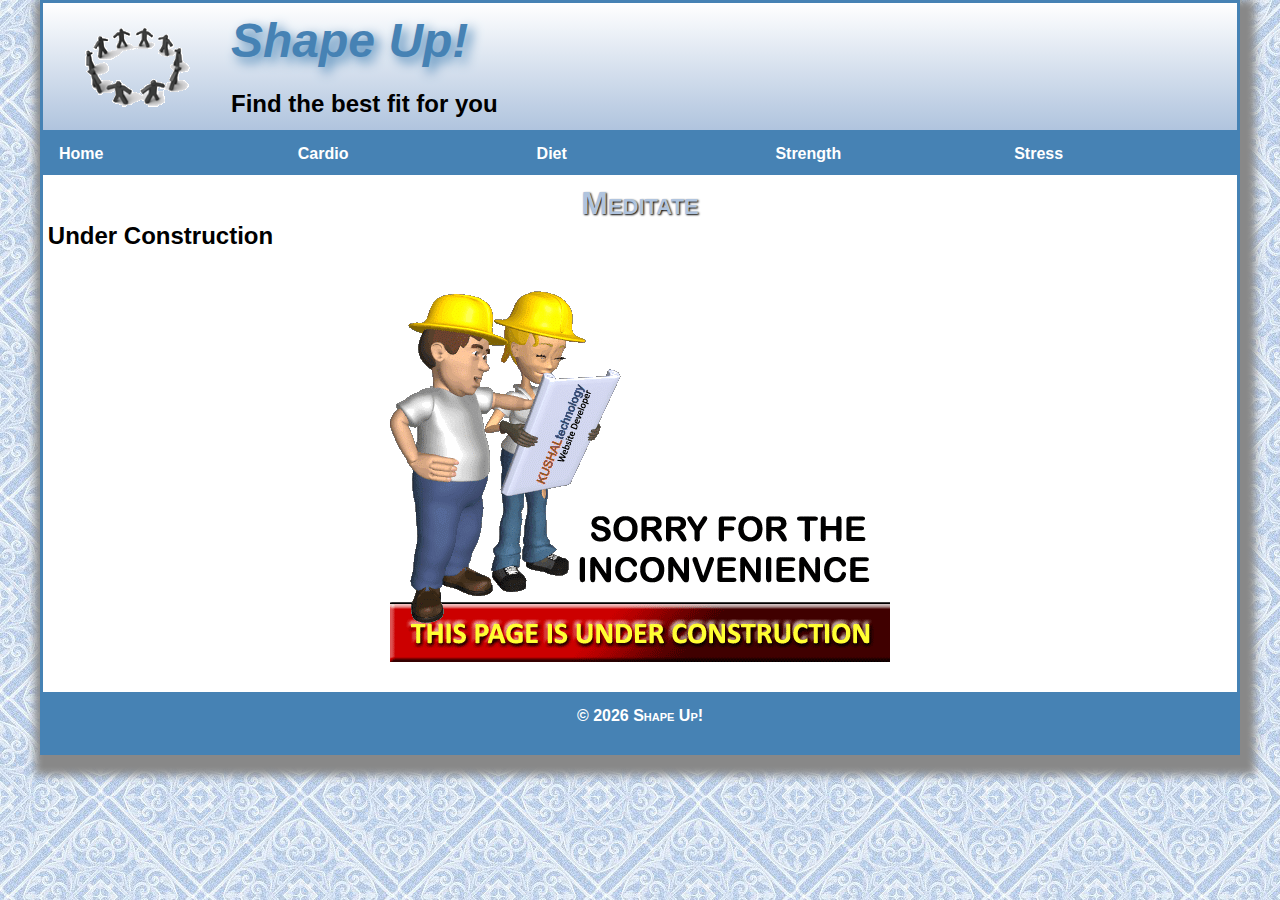
<file: stress/meditate.html>
<!doctype html>
<html lang="en">
<head>

	<meta charset="utf-8" />
	<meta name="description" content="Learn how to properly take care of your body">
  	<meta name="keywords" content="health, exercise, diet, strength, cardio, stress, workout, eat right">
  	<meta name="author" content="Peter Byram">
	<meta name="viewport" content="width=device-width, initial-scale=1.0">
	<link rel="stylesheet" href="../styles/normalize.css">
	<link rel="stylesheet" href="../styles/main.css">

	<link rel="icon" href="../images/favicon.ico">

	<title>
		Meditate | Shape Up
	</title>

	<!-- SlickNav -->
	<link rel="stylesheet" href="../styles/slicknav.css">
	<script src="https://ajax.googleapis.com/ajax/libs/jquery/3.5.1/jquery.min.js"></script>

	<script src="../js/jquery.slicknav.min.js"></script>

		<script type="text/javascript">
		$(document).ready(function(){
			$('#nav_menu').slicknav({prependTo:"#mobilemenu"});
		});
		</script>


</head>

<body> 

	<header class="clearfix">
		<a href="../index.html"><img id="logoimage" src="../images/shape_up_logo.png" alt="Return to homepage" title="Return to homepage"></a>
		<a href="../index.html"><h2 alt="Return to homepage" title="Return to homepage">Shape Up!</h2></a>
		<h3>Find the best fit for you</h3>
	</header>

	<!-- Slicknav Nav Tags-->
	<nav id="mobilemenu"></nav>
	


	<!-- Nav_Menu-->
	<nav id="nav_menu">
		<ul class="container">
			<li><a href="../index.html">Home</a></li>
			<li><a href="../cardio/index.html">Cardio</a></li>
			<li><a href="../diet/index.html">Diet</a>
				<ul>
					<li><a href="../diet/bmi.html">BMI</a></li>
					<li><a href="../diet/calories.html">Calories</a></li>
					<li><a href="../diet/meals.html">Meals</a></li>
				</ul>
			</li>
			<li><a href="../strength/index.html">Strength</a></li>
			<li id="last"><a href="../stress/index.html">Stress</a>
				<ul>
					<li><a href="../stress/meditate.html">Meditate</a></li>
					<li><a href="../stress/tips.html">Tips</a></li>
					<li><a href="../stress/vipassana.html">Vipassana</a></li>
				</ul>
			</li>
		</ul>
	</nav>

	
	<main>
		<h1>Meditate</h1>
		<h2>Under Construction</h2>
		<img class="underconstruction" src="../images/underconstruction.gif">
	</main>

	<script>
        window.onload = function() {
            var d = new Date();
            document.getElementById("copyright").innerHTML = d.getFullYear();
        }
    </script>


	<footer>
		<p>&copy; <span id="copyright"></span> Shape Up!</p>
	</footer>
</body>
</html>
</file>
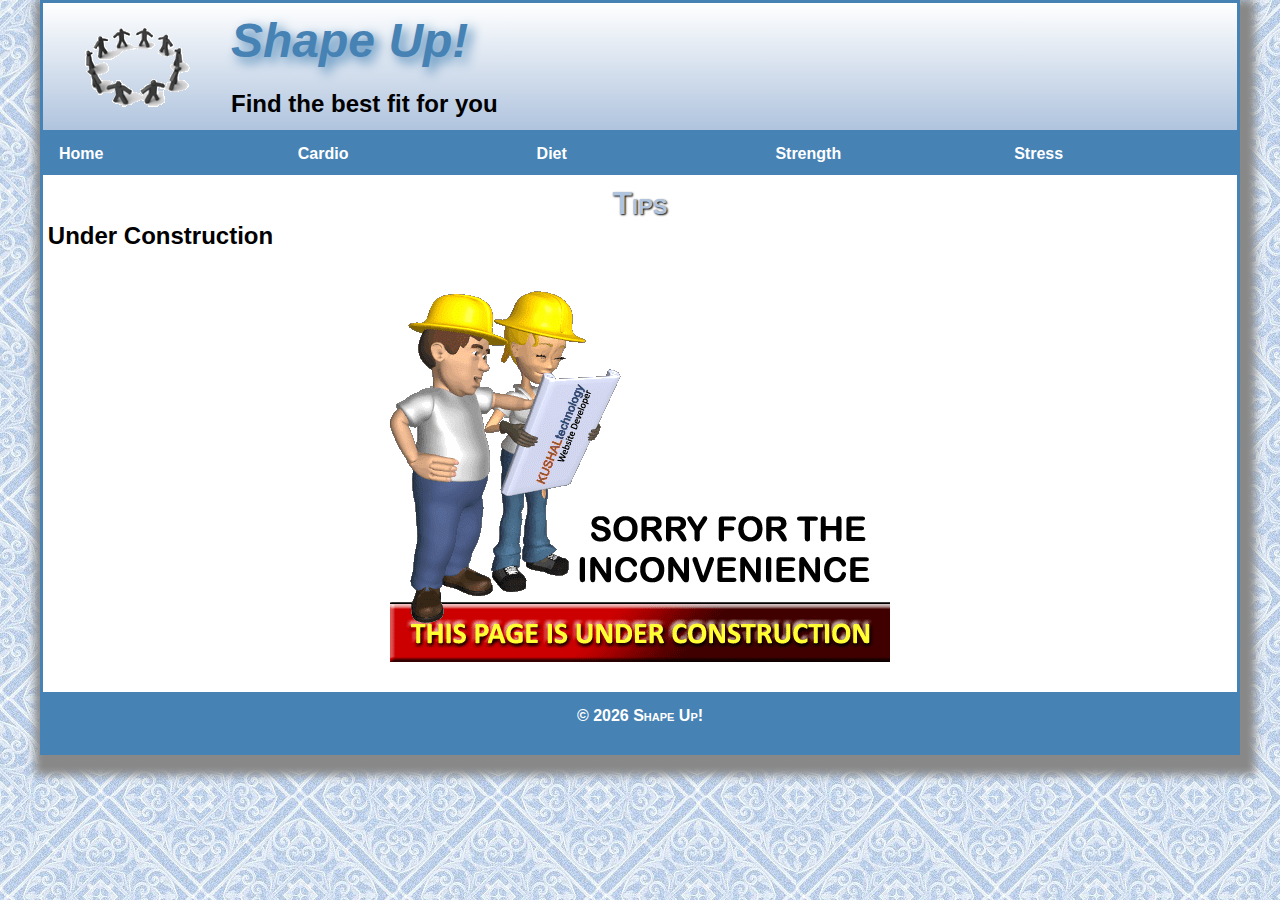
<file: stress/tips.html>
<!doctype html>
<html lang="en">
<head>

	<meta charset="utf-8" />
	<meta name="description" content="Learn how to properly take care of your body">
  	<meta name="keywords" content="health, exercise, diet, strength, cardio, stress, workout, eat right">
  	<meta name="author" content="Peter Byram">
	<meta name="viewport" content="width=device-width, initial-scale=1.0">
	<link rel="stylesheet" href="../styles/normalize.css">
	<link rel="stylesheet" href="../styles/main.css">

	<link rel="icon" href="../images/favicon.ico">

	<title>
		Tips | Shape Up
	</title>

	<!-- SlickNav -->
	<link rel="stylesheet" href="../styles/slicknav.css">
	<script src="https://ajax.googleapis.com/ajax/libs/jquery/3.5.1/jquery.min.js"></script>

	<script src="../js/jquery.slicknav.min.js"></script>

		<script type="text/javascript">
		$(document).ready(function(){
			$('#nav_menu').slicknav({prependTo:"#mobilemenu"});
		});
		</script>


</head>

<body> 

	<header class="clearfix">
		<a href="../index.html"><img id="logoimage" src="../images/shape_up_logo.png" alt="Return to homepage" title="Return to homepage"></a>
		<a href="../index.html"><h2 alt="Return to homepage" title="Return to homepage">Shape Up!</h2></a>
		<h3>Find the best fit for you</h3>
	</header>

	<!-- Slicknav Nav Tags-->
	<nav id="mobilemenu"></nav>
	


	<!-- Nav_Menu-->
	<nav id="nav_menu">
		<ul class="container">
			<li><a href="../index.html">Home</a></li>
			<li><a href="../cardio/index.html">Cardio</a></li>
			<li><a href="../diet/index.html">Diet</a>
				<ul>
					<li><a href="../diet/bmi.html">BMI</a></li>
					<li><a href="../diet/calories.html">Calories</a></li>
					<li><a href="../diet/meals.html">Meals</a></li>
				</ul>
			</li>
			<li><a href="../strength/index.html">Strength</a></li>
			<li id="last"><a href="../stress/index.html">Stress</a>
				<ul>
					<li><a href="../stress/meditate.html">Meditate</a></li>
					<li><a href="../stress/tips.html">Tips</a></li>
					<li><a href="../stress/vipassana.html">Vipassana</a></li>
				</ul>
			</li>
		</ul>
	</nav>

	
	<main>
		<h1>Tips</h1>
		<h2>Under Construction</h2>
		<img class="underconstruction" src="../images/underconstruction.gif">
	</main>

	<script>
        window.onload = function() {
            var d = new Date();
            document.getElementById("copyright").innerHTML = d.getFullYear();
        }
    </script>


	<footer>
		<p>&copy; <span id="copyright"></span> Shape Up!</p>
	</footer>
</body>
</html>
</file>
<file: styles/main.css>
* {
    margin: 0;
    padding: 0;
    box-sizing: border-box;
}
.clearfix::after {
    content: "";
    clear: both;
    display: table;
}
html {
    background-color: lightsteelblue;
    background-image: url("../images/bgtile.jpg");
    background-attachment: fixed;
}
body {
    font-family: Arial, Helvetica, sans-serif;
    font-size: 100%;
    max-width: 1200px;
    width: 100%;
    margin: 0 auto;
    border: 3px solid steelblue;
    background-color: white;
    box-shadow: 5px 10px 8px 10px #888888;
}
h1 {
    font-size: 300%;
    color: lightsteelblue;
    text-align: center;
    margin: 10px 0 0;
    font-variant: small-caps;
    text-shadow: 1px 1px 2px #000000;
}

h2, h3, p, blockquote {
    margin-bottom: 12px;
}

h1 {
    font-size: 200%;
    text-align: center;
}
header {
    border-bottom: 3px solid steelblue;
    background: linear-gradient(white, lightsteelblue);
}
header h2 {
    font-size: 300%;
    font-style: italic;
    color: steelblue;
    text-shadow: 5px 5px 12px;
    padding: 10px 0;
}
header a {
    text-decoration: none;
}
#logoimage {
    float: left;
    padding: 10px 1.5em;
}
#nav_menu {
    position: sticky;
    top: 0;
}
.container {
    display: flex;
    list-style: none;
    background-color: steelblue;
    position: relative;
}
.container li {
    flex: 1;
}
.container li a {
    display: block;
    padding: .75em 1em;
    text-decoration: none;
    color: white;
    font-weight: bold;
    transition: all .5s;
}
.container li a:hover {
    color: black;
    background-color: lightsteelblue;
}
/* flexbox nav menu 2nd tier code */
.container ul {
    display: none;
    width: 20%;
    list-style: none;
    position: absolute;
    top: 100%;
    background-color: steelblue;
    box-shadow: 7px 7px 15px -1px gray;
}
.container ul li {
    flex-direction: column;
}
.container ul li a {
    padding-left: 1em;
}
.container li:hover > ul {
    display: block;
}



#nav_list h2 {
    margin-bottom: 5px;
    text-align: center;
}
#nav_list ul {
    list-style: none;
}
#nav_list ul li {
    width: 100%;
    margin: 0 auto .5em;
    
}
#nav_list ul li a {
    display: block;
    font-weight: bold;
    text-decoration: none;
    background-color: lightsteelblue;
    padding: .5em 0 .5em .5em;
    color: black;
    border-radius: 25px;
    transition: all .5s;
}
#nav_list ul li a:hover {
    color: white;
    background-color: steelblue;
    padding: .5em 0 .5em 1.5em;
}
main {
    padding: 0 .3em;
    clear: both;
}
aside {
    width: 30%;
    padding: 10px .8em 0;
}
section {
    width: 40%;
    float: left;
    padding-top: 10px;
    
}

#leftaside {
    float: left;
}
#rightaside {
    float: right;
}
article {
    display: flex;
    flex-direction: column;
}
article > img {
    margin: 1em 2em;
    border-radius: 5px;
    box-shadow: 2px 2px 3px 3px darkslategray;
}
.icon {
    float: left;
    margin-right: .5em;
    max-width: 25px;
}
section h3::after {
    clear: left;
}
section p {
    margin: 0 2em 1.5em;
}
section h3 {
    margin-bottom: 5px;
}
.underconstruction {
    display: block;
    margin: auto;
}

blockquote {
    font-style: italic;
    padding: 1em;
    border-left: 3px solid steelblue;
    background-color: #eeeeee;
    border-radius: 5px;
    width: 80%;
    margin: 1em auto;
    font-family: 'Times New Roman', Times, serif;
    font-size: 120%;
}
h3 {
    font-size: 150%;
}
aside a {
    text-decoration: none;
}
aside h2 {
    color: maroon;
    text-align: center;
}

section a:link, section a:visited {
    color: maroon;
}
section a:hover, section a:active {
    color: steelblue;
}

aside a:link, aside a:visited {
    color: steelblue;
}
aside a:hover, aside a:active {
    color: maroon;
}

footer {
    clear: both;
    background-color: steelblue;
    padding: 15px 0;
    margin-top: 30px;
}
footer p {
    color: white;
    font-weight: bold;
    text-align: center;
    font-variant: small-caps;
}
/* hide mobile menu */
#mobilemenu {
    display: none;
}


/* media queries */
@media only screen and (max-width: 900px) {
    html {
        background-image: none;
    }
    body {
      box-shadow: none;
      font-size: 90%;
      border: none;
    }
    #leftaside {
        display: none;
    }
    section {
        width: 70%;
        padding-left: 1em;
    }
  }

  @media only screen and (max-width: 767px) {
    #nav_menu {
        display: none;
    }
    #mobilemenu {
        display: block;
    }
    .slicknav_menu {
        background-color: steelblue !important;
    }
    header h2 {
        font-size: 200%;
    }
    h1 {
        font-size: 200%;
    }
    section, aside {
        float: none;
        width: 100%;
        margin: 0 auto;
        padding: .5em;
    }
    #logoimage {
        float: none;
        padding: .5em;
        display: block;
    }
    header img, header h2, header h3 {
        margin: 0 auto;
        text-align: center;
    }
  }
</file>
<file: styles/c6_speaker.css>
/* the styles for the elements */
* {
	margin: 0;
	padding: 0;
}
html {
	background-color: white;
}
body {
	font-family: Arial, Helvetica, sans-serif;
    font-size: 100%;
    width: 800px;
    margin: 0 auto;
    border: 3px solid #931420;
    background-color: #fffded;
}
a:focus, a:hover {
	font-style: italic;
}
/* the styles for the header */
header {
	padding: 1.5em 0 2em 0;
	border-bottom: 3px solid #931420;
		background-image: -moz-linear-gradient(
	    30deg, #f6bb73 0%, #f6bb73 30%, white 50%, #f6bb73 80%, #f6bb73 100%);
	background-image: -webkit-linear-gradient(
	    30deg, #f6bb73 0%, #f6bb73 30%, white 50%, #f6bb73 80%, #f6bb73 100%);
	background-image: -o-linear-gradient(
	    30deg, #f6bb73 0%, #f6bb73 30%, white 50%, #f6bb73 80%, #f6bb73 100%);
	background-image: linear-gradient(
	    30deg, #f6bb73 0%, #f6bb73 30%, white 50%, #f6bb73 80%, #f6bb73 100%);
}
header h2 {
	font-size: 175%;
	color: #800000;
}
header h3 {
	font-size: 130%;
	font-style: italic;
}
header img {
	float: left;
	padding: 0 30px;
}
.shadow {
	text-shadow: 2px 2px 2px #800000;
}
/* the styles for the section */
section {
	width: 525px;
	float: right;
	padding: 0 20px 20px 20px;
}
section h1 {
	font-size: 150%;
	padding: .5em 0 .25em 0;
	margin: 0;
}
section h2 {
	color: #800000;
	font-size: 130%;
	padding: .5em 0 .25em 0;
}
section p {
	padding-bottom: .5em;
}
section blockquote {
	padding: 0 2em;
	font-style: italic;
}
section ul {
	padding: 0 0 .25em 1.25em;
}
section li {
	padding-bottom: .35em;
}

/* the styles for the article */
article {
	padding: .5em 0;
	border-top: 2px solid #800000;
	border-bottom: 2px solid #800000;
}
article h2 {
	padding-top: 0;
}
article h3 {
	font-size: 105%;
	padding-bottom: .25em;
}
article img {
	float: right;
	margin: .5em 0 1em 1em;
	border: 1px solid black;
}

/* the styles for the aside */
aside {
	width: 215px;
	float: right;
	padding: 0 0 20px 20px;
}
aside h2 {
	color: #800000;
	font-size: 130%;
	padding: .5em 0 .25em 0;
}
aside h3 {
	font-size: 105%;
	padding-bottom: .25em;
}
aside img {
	padding-bottom: 1em;
}

/* the styles for the footer */
footer {
	background-color: #931420;
	clear: both;

}
footer p {
	text-align: center;
	color: white;
	padding: 1em 0;
}
</file>
